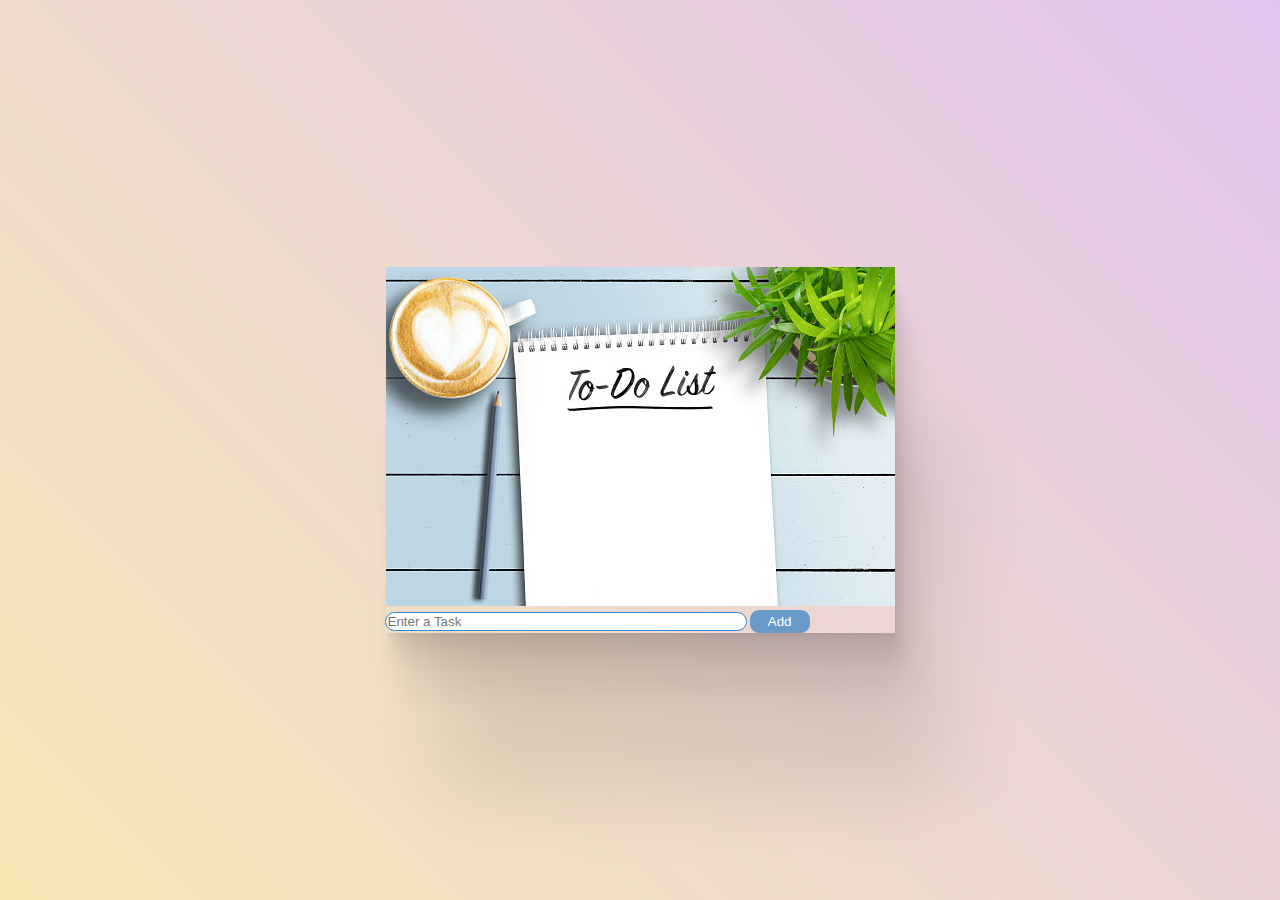
<file: To Do/index.html>
<!DOCTYPE html>
<html lang="en">
<head>
    <meta charset="UTF-8">
    <meta http-equiv="X-UA-Compatible" content="IE=edge">
    <meta name="viewport" content="width=device-width, initial-scale=1.0">
    <link href="https://cdn.jsdelivr.net/npm/bootstrap@5.3.0-alpha1/dist/css/bootstrap.min.css" rel="stylesheet" 
    integrity="sha384-GLhlTQ8iRABdZLl6O3oVMWSktQOp6b7In1Zl3/Jr59b6EGGoI1aFkw7cmDA6j6gD" crossorigin="anonymous">
    <script src="https://cdnjs.cloudflare.com/ajax/libs/jquery/3.6.3/jquery.min.js" integrity="sha512-STof4xm1wgkfm7heWqFJVn58Hm3EtS31XFaagaa8VMReCXAkQnJZ+jEy8PCC/iT18dFy95WcExNHFTqLyp72eQ==" 
    crossorigin="anonymous" referrerpolicy="no-referrer"></script>
    <link rel="stylesheet" href="style.css">
    <title>Document</title>
</head>
<body>
    <section>
        <div class="card" >
            <img src="istockphoto-1193498585-170667a.jpg" class="card-img-top" alt="...">
            <div class="card-body">
                <div id="container" class="text-center">
                    <input type="text" name="" id="input" class="mt-2" placeholder="Enter a Task">
                    <button id="addBtn" class="mt-2">Add</button>
                    <ul id="list"></ul>
                    <button id="removeBtn">Remove All</button>
                  </div>
            
            </div>
          </div>

</section>
<script src="app.js"></script>
<script src="https://cdn.jsdelivr.net/npm/bootstrap@5.3.0-alpha1/dist/js/bootstrap.bundle.min.js" 
  integrity="sha384-w76AqPfDkMBDXo30jS1Sgez6pr3x5MlQ1ZAGC+nuZB+EYdgRZgiwxhTBTkF7CXvN" crossorigin="anonymous">
</script>    
</body>
</html>
</file>
<file: To Do/style.css>
body{
    margin: 0;
    padding: 0;
    box-sizing: border-box;
}
section{
    height: 100%;
    min-height: 100vh;
    width: 100vw;
	background: linear-gradient(45deg, hsl(46, 82%, 84%), hsl(283, 54%, 85%));
    display: flex;
    justify-content: center;
    align-items: center;
}
.card{
    box-shadow:
    1.8px 5.4px 2.7px rgba(0, 0, 0, 0.028),
    4.5px 13.7px 6.9px rgba(0, 0, 0, 0.04),
    9.2px 28px 14.2px rgba(0, 0, 0, 0.05),
    19px 57.7px 29.2px rgba(0, 0, 0, 0.062),
    52px 158px 80px rgba(0, 0, 0, 0.09)
  ;
}
ul{
    list-style-type: none;
    margin: 0;
    padding: 0;
}
li{
    background-color: rgb(229 231 233);
    border-radius: 0.25rem;
    padding: 7px;
    color: rgb(16 90 165);
    font-weight: 500;
    font-size: 17px;
    width: 100%;
    margin-top: 5px;
    text-align: start;
    display: inline-block;
}


input{
    width: 70%;
    border-radius: 10px;
    border: none;
    outline:1px solid rgb(53, 138, 223);
}
button{
    background-color:  rgb(105 153 201);
    border: none;
    color: #fff;
    border-radius: 9px;
    padding:4px 18px ;
    transition: 300ms all ease-in-out;
}
button:hover{
    background-color: rgb(53, 138, 223);
}
.closing{
    float: right;
    background-color: transparent;
    color: black;
    font-weight: 500;
    font-size: 17px;
}
.closing:hover{
    color: red;
    background-color: transparent;
}
#removeBtn{
    display: none;
    margin: auto;
    margin-top: 5px;
    background-color: black;
    
}
#removeBtn:hover{
    background-color: rgb(197, 15, 15);
}
</file>
